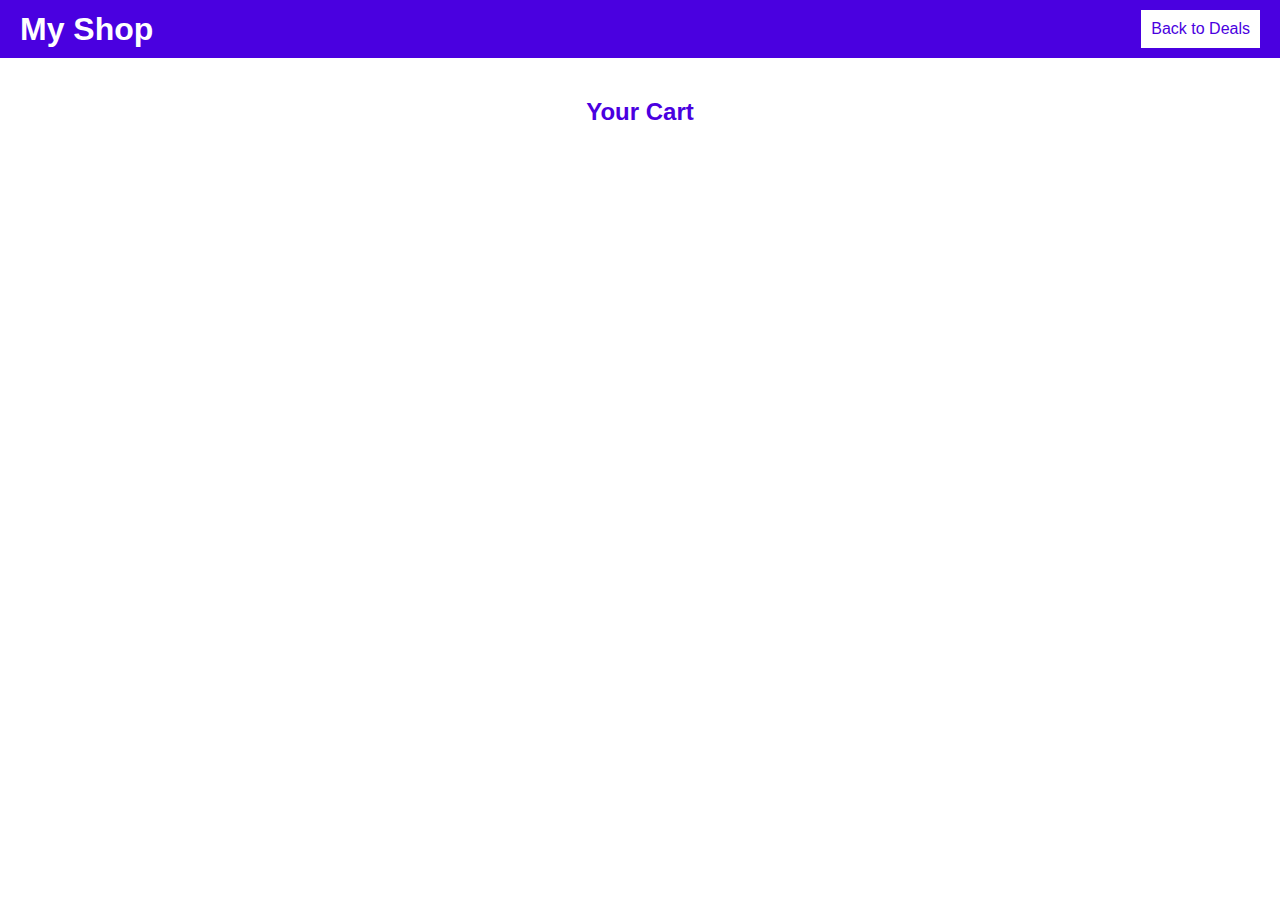
<file: cart.html>
<!DOCTYPE html>
<html lang="en">
<head>
    <meta charset="UTF-8">
    <meta name="viewport" content="width=device-width, initial-scale=1.0">
    <title>Cart</title>
    <link rel="stylesheet" href="cart.css">
</head>
<body>
    <nav>
        <div class="nav-left">
            <h1>My Shop</h1>
        </div>
        <div class="nav-right">
            <button onclick="window.location.href='index.html'">Back to Deals</button>
        </div>
    </nav>

    <section class="cart">
        <h2>Your Cart</h2>
        <div id="cart-items"></div>
    </section>

    <script src="cart.js"></script>
</body>
</html>
</file>
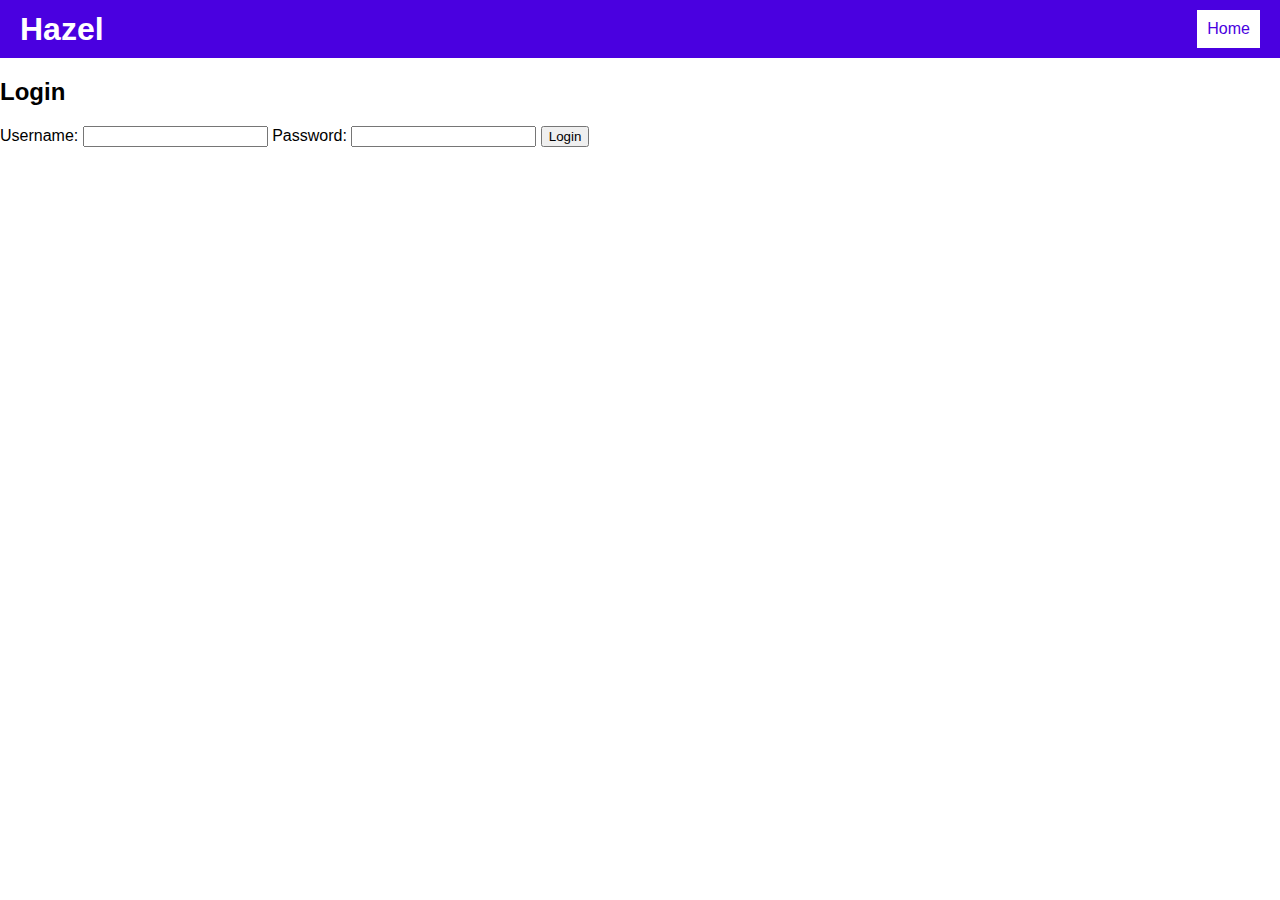
<file: login.html>
<!DOCTYPE html>
<html lang="en">
<head>
    <meta charset="UTF-8">
    <meta name="viewport" content="width=device-width, initial-scale=1.0">
    <title>Login</title>
    <link rel="stylesheet" href="styles.css">
</head>
<body>
    <nav>
        <div class="nav-left">
            <h1>Hazel</h1>
        </div>
        <div class="nav-right">
            <button onclick="window.location.href='index.html'">Home</button>
        </div>
    </nav>

    <section class="login">
        <h2>Login</h2>
        <form id="login-form">
            <label for="username">Username:</label>
            <input type="text" id="username" name="username" required>
            <label for="password">Password:</label>
            <input type="password" id="password" name="password" required>
            <button type="submit">Login</button>
        </form>
    </section>

    <script src="login.js"></script>
</body>
</html>
</file>
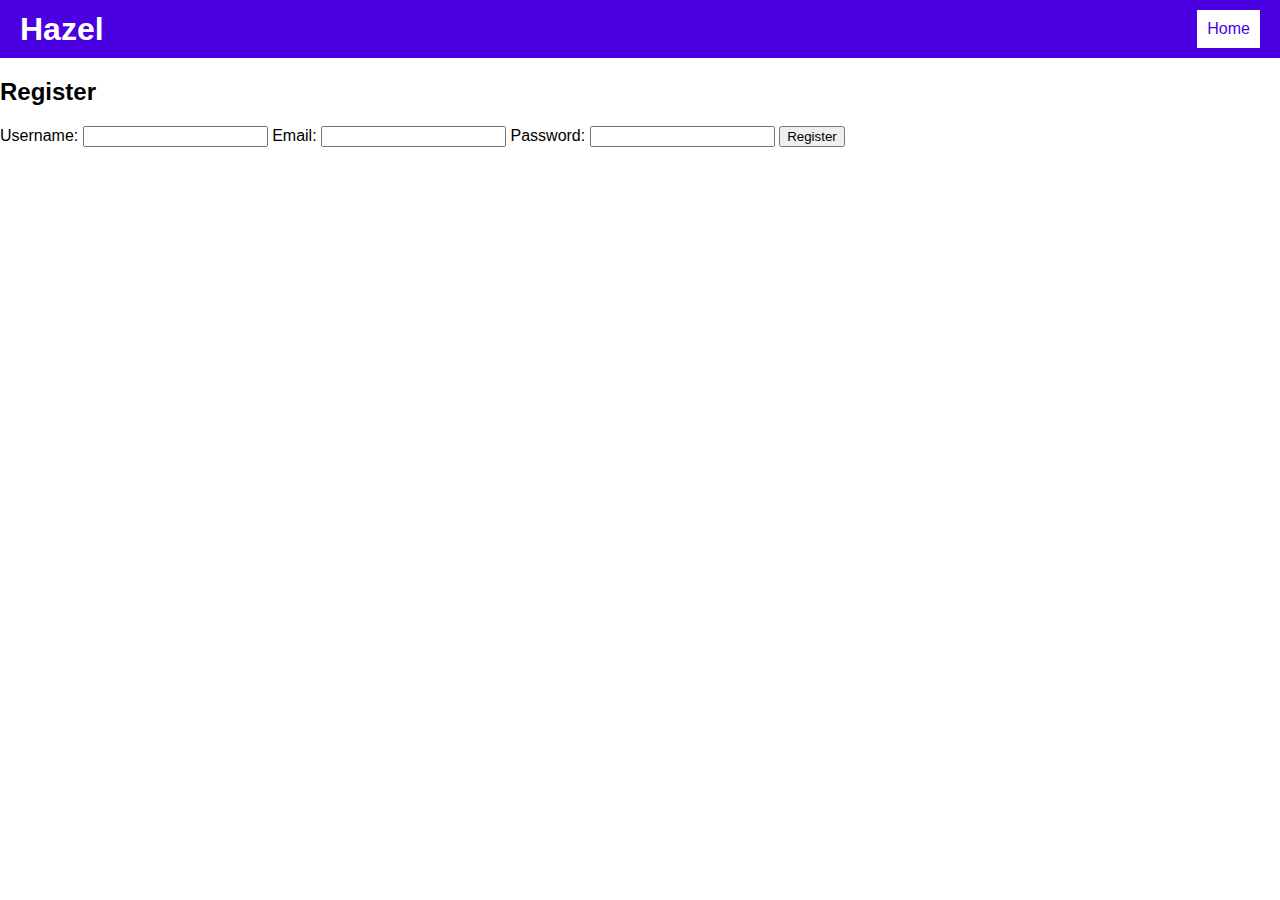
<file: register.html>
<!DOCTYPE html>
<html lang="en">
<head>
    <meta charset="UTF-8">
    <meta name="viewport" content="width=device-width, initial-scale=1.0">
    <title>Register</title>
    <link rel="stylesheet" href="styles.css">
</head>
<body>
    <nav>
        <div class="nav-left">
            <h1>Hazel</h1>
        </div>
        <div class="nav-right">
            <button onclick="window.location.href='index.html'">Home</button>
        </div>
    </nav>

    <section class="register">
        <h2>Register</h2>
        <form id="register-form">
            <label for="username">Username:</label>
            <input type="text" id="username" name="username" required>
            <label for="email">Email:</label>
            <input type="email" id="email" name="email" required>
            <label for="password">Password:</label>
            <input type="password" id="password" name="password" required>
            <button type="submit">Register</button>
        </form>
    </section>

    <script src="register.js"></script>
</body>
</html>
</file>
<file: cart.css>
/* styles.css */

/* Add this to the existing CSS file */

body {
    font-family: Arial, sans-serif;
    margin: 0;
    padding: 0;
}

nav {
    display: flex;
    justify-content: space-between;
    align-items: center;
    background-color: #4A00E0;
    color: white;
    padding: 10px 20px;
}

.nav-left h1 {
    margin: 0;
}

.nav-right button {
    background-color: white;
    color: #4A00E0;
    border: none;
    padding: 10px;
    cursor: pointer;
    font-size: 16px;
}

.cart {
    text-align: center;
    padding: 20px;
}

.cart h2 {
    color: #4A00E0;
}

.cart-item {
    display: flex;
    justify-content: space-between;
    align-items: center;
    background-color: #f0f0f0;
    margin: 10px auto;
    padding: 10px;
    width: 80%;
}

.cart-item img {
    width: 100px;
    height: auto;
    margin-right: 20px;
}

.cart-item p {
    flex: 1;
}

.cart-item button {
    background-color: #e74c3c;
    color: white;
    border: none;
    padding: 10px;
    cursor: pointer;
}
</file>
<file: styles.css>
/* styles.css */

/* Add this to the existing CSS file */

body {
    font-family: Arial, sans-serif;
    margin: 0;
    padding: 0;
}

nav {
    display: flex;
    justify-content: space-between;
    align-items: center;
    background-color: #4A00E0;
    color: white;
    padding: 10px 20px;
}

.nav-left h1 {
    margin: 0;
}

.nav-right button {
    background-color: white;
    color: #4A00E0;
    border: none;
    padding: 10px;
    cursor: pointer;
    font-size: 16px;
    margin-left: 10px;
}

.deals {
    text-align: center;
    padding: 20px;
}

.deals h2 {
    color: #4A00E0;
}

.deal-row {
    display: flex;
    justify-content: center;
    margin-bottom: 20px;
}

.deal-item {
    display: inline-block;
    margin: 10px;
    width: 200px;
    vertical-align: top;
    text-align: center;
    box-shadow: 0 4px 8px rgba(0, 0, 0, 0.2);
    padding: 10px;
    border-radius: 10px;
    transition: transform 0.3s, box-shadow 0.3s;
}

.deal-item:hover {
    transform: scale(1.05);
    box-shadow: 0 8px 16px rgba(0, 0, 0, 0.2);
}

.deal-item img {
    width: 100%;
    height: auto;
    display: block;
    margin-bottom: 10px;
}

.deal-item p {
    margin: 0;
    padding: 10px;
}

.price {
    background-color: #f0f0f0;
    color: #4A00E0;
    font-weight: bold;
}

.add-to-cart {
    background-color: #4A00E0;
    color: white;
    border: none;
    padding: 10px;
    cursor: pointer;
    border-radius: 5px;
    margin-top: 10px;
}

/* Animation for adding to cart */
@keyframes add-to-cart {
    0% {
        transform: scale(1);
        opacity: 1;
    }
    50% {
        transform: scale(1.1);
        opacity: 0.5;
    }
    100% {
        transform: scale(1);
        opacity: 1;
    }
}

.adding-to-cart {
    animation: add-to-cart 0.5s ease;
}
</file>
